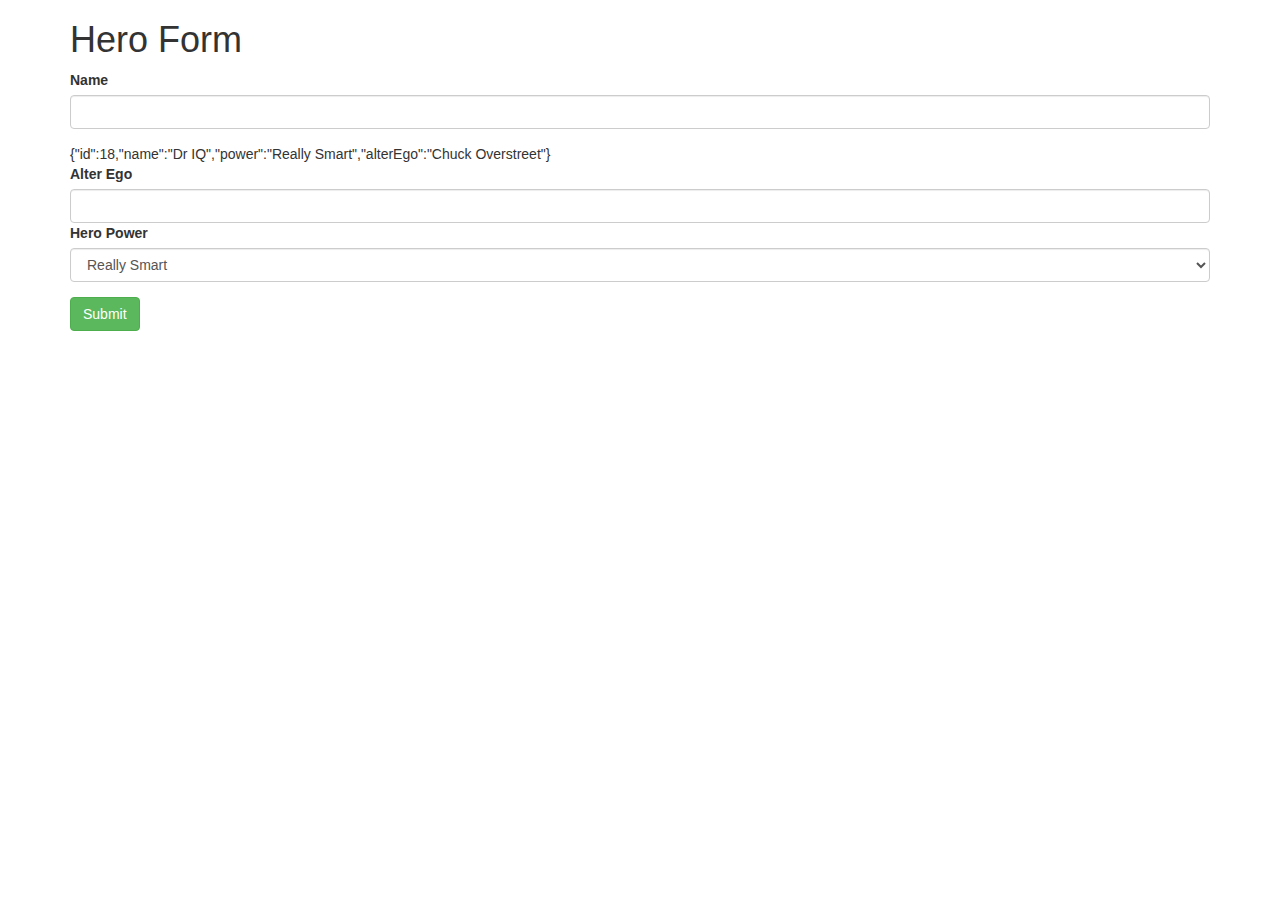
<file: angular/index.html>
<!doctype html><html lang="en"><head><meta charset="utf-8"><title>AngularTest</title><base href="./angular><meta name="viewport" content="width=device-width,initial-scale=1"><link rel="icon" type="image/x-icon" href="favicon.ico"><link href="styles.dd7c1641ae1747fb8ff4.bundle.css" rel="stylesheet"/></head><body><app-root></app-root><script type="text/javascript" src="inline.8f9d2154e01b38e85e69.bundle.js"></script><script type="text/javascript" src="polyfills.026a9068668493734b04.bundle.js"></script><script type="text/javascript" src="main.dff357f0baa88624dcda.bundle.js"></script></body></html>
</file>
<file: angular/styles.dd7c1641ae1747fb8ff4.bundle.css>
@import url(https://unpkg.com/bootstrap@3.3.7/dist/css/bootstrap.min.css);
</file>
